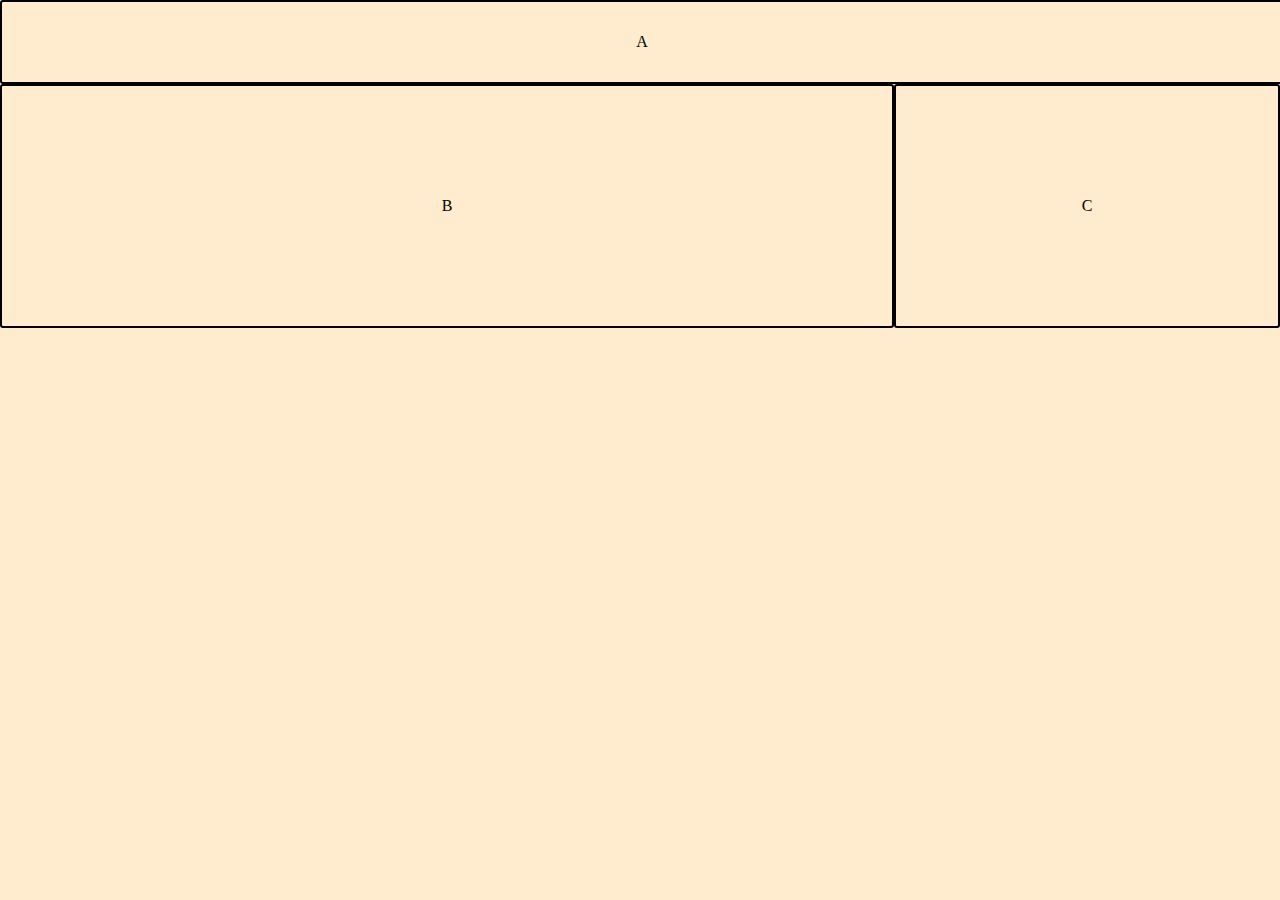
<file: medial-queries1/index.html>
<!DOCTYPE html>
<html lang="en" dir="ltr">
  <head>
    <meta charset="utf-8">
    <title>Media Queries 1</title>
    <link rel="stylesheet" href="main.css">
  </head>
  <body>
    <div class="container">
      <div class="a">A</div>
   <div class="container-2">
   <div class="b">B</div>
   <div class="c">C</div>
</div>
  </body>
</html>
</file>
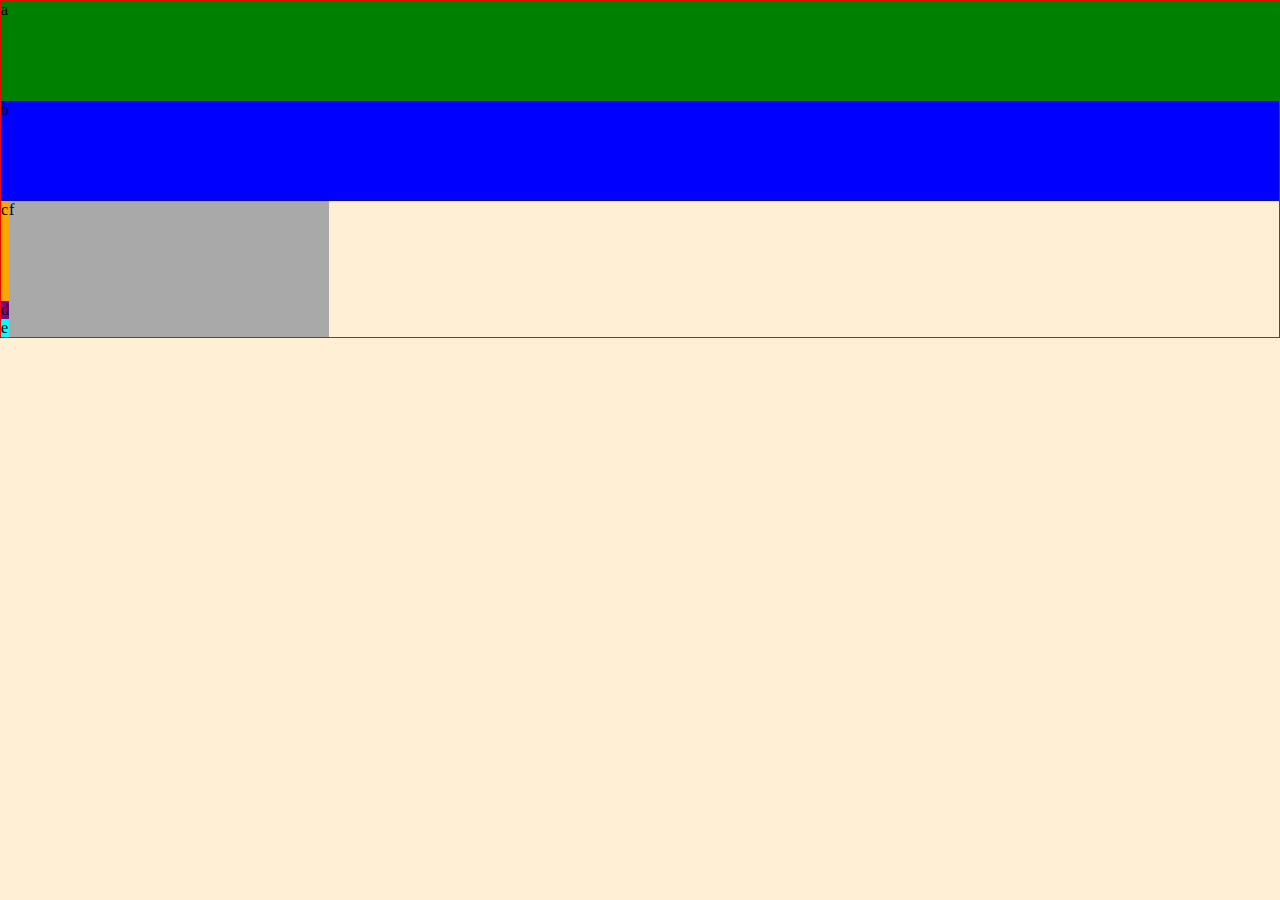
<file: medial-queries2/index.html>
<!DOCTYPE html>
<html lang="en" dir="ltr">
  <head>
    <meta charset="utf-8">
    <title>Media Queries 2</title>
    <link rel="stylesheet" href="main.css">
  </head>
  <body>
    <div class="container">
      <div class="a">a</div>
      <div class="b">b</div>
      <main>
      <div class="c">c</div>
      <div class="d">d</div>
      <div class="e">e</div>
    </main>
      <div class="f">f</div>
      <div class="container-2"></div>
    </div>
  </body>
</html>
</file>
<file: medial-queries1/main.css>
body {
  background: blanchedalmond;
  margin: auto;
  }

  .container-2{
  display: flex;
  text-align: center;
  align-items: center;
}
    

.a{
  
  text-align: center;
  border: 2px solid black;
  border-radius: 3px;
  width:100%;
  line-height: 5;
  
  
  }
.b{
    border: 2px solid black;
    border-radius: 3px;
    width:70%;
    line-height: 15;
    
    }

  .c{
      border: 2px solid black;
      border-radius: 3px;
      width:30%;
      line-height: 15;
      
      }




@media (max-width:600px) {

 
    .container{
      display: flex;
      flex-direction: column;
      align-items: center;
      text-align: center;
      width: 100%;
      background-color: blueviolet;
    
    }
     
   .container-2{
    display: flex;
    text-align: center;
    width: 142%;
    align-items: center;
    flex-direction: column;
    background-color: blue;

  
   }

   .c {

    width: 70%;
    line-height: 5;

   }
    }

      
      }
</file>
<file: medial-queries2/main.css>
body {
  background: papayawhip;
  }
  * {
  margin: 0;
  padding:0;
  }
  
  .container {
  display: flex;
  flex-flow: row wrap;
  align-content: space-around;
  border: solid 1px red;
  }
  .container-2 {
  display: flex;
  flex-flow: row wrap;
  flex-basis: 75%;
  }
  
  
  .a {
  background: green;
  flex: 0 1 100%;
  height: 100px;
  }
  .b {
  background: blue;
  flex: 0 1 100%;
  height: 100px;
  }
  .c {
  background: orange;
  height: 100px;
  flex-basis: 33.3%;
  }
  .d {
  background-color: darkmagenta;
  flex-basis: 33.3%;
  }
  .e {
  background-color: aqua;
  flex-basis: 33.3%;
  }
  .f {
  background-color: darkgrey;
  flex-basis: 25%;
  }
  @media (max-width: 600px) {
  .con-2 {
  flex-basis: 100%;
  }
  .f {
  flex-basis: 100%;
  }
  }
</file>
